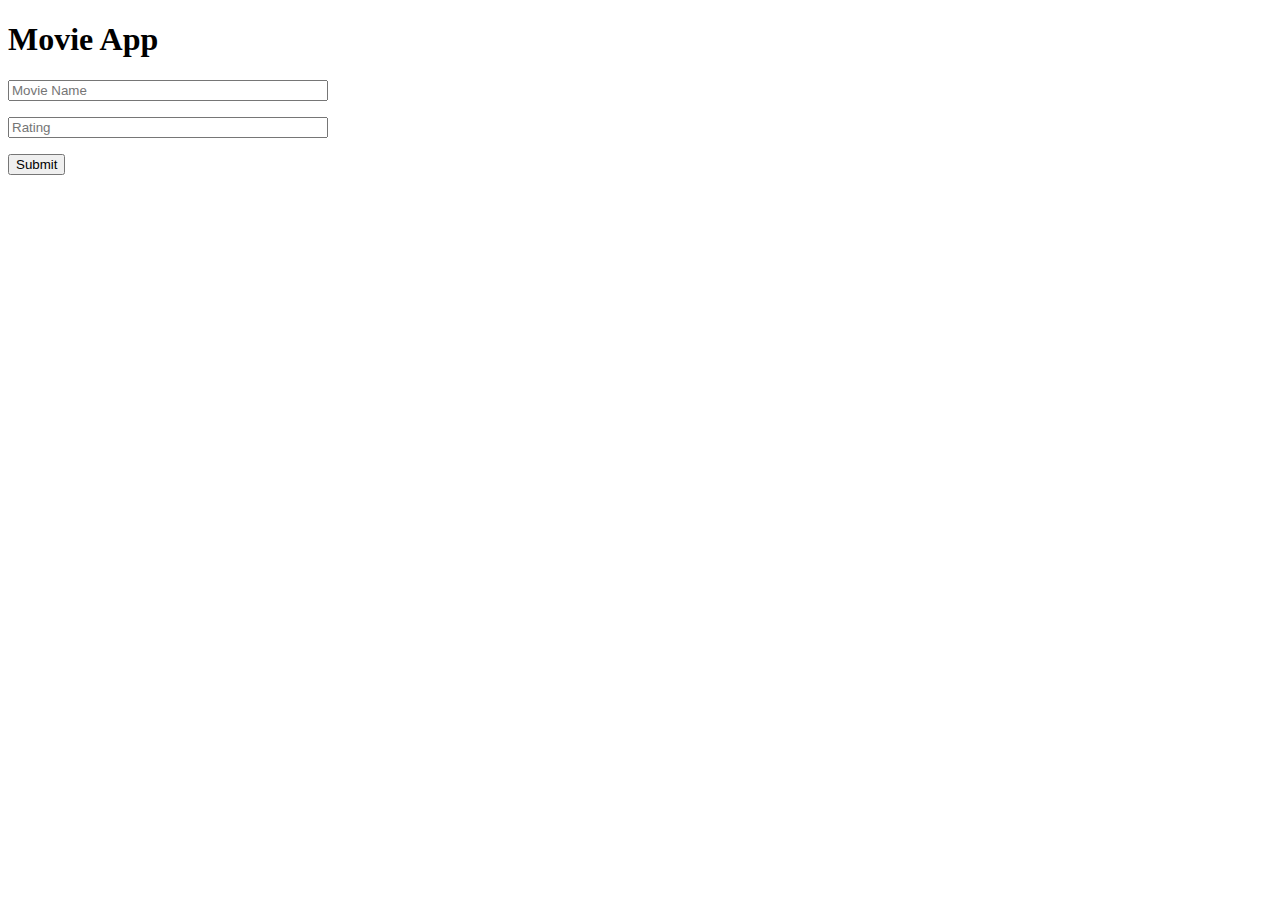
<file: Part 2/index.html>
<!DOCTYPE html>
<html lang="en">

<head>
    <meta charset="UTF-8">
    <meta http-equiv="X-UA-Compatible" content="IE=edge">
    <meta name="viewport" content="width=device-width, initial-scale=1.0">
    <link rel="stylesheet" href="style.css">
    <title>Movie App</title>
</head>

<body>
    <h1 id="title">Movie App</h1>

    <form action="" id="movie-form">
        <input type="text" id='movie-name' placeholder='Movie Name' minlength="2">
        <input type="number" id='rating' placeholder="Rating" max="10" min="0">
    </form>
    <button type='submit' id='submit-btn'>Submit</button>


    <section id="movies"></section>




    <script src="https://code.jquery.com/jquery-3.6.0.js"
        integrity="sha256-H+K7U5CnXl1h5ywQfKtSj8PCmoN9aaq30gDh27Xc0jk=" crossorigin="anonymous"></script>

    <script src="app.js"></script>
</body>

</html>
</file>
<file: Part 2/style.css>
#movie-form {
    display: flex;
    flex-direction: column;
    width: 25vw;
    
}
input[type="text"] {
    margin-bottom: 1rem;
}
input[type="number"] {
    margin-bottom: 1rem;
}

button[type="submit"] {
    margin-bottom: 2rem;
}
 
#select {
    display: flex;
    flex-direction: column;
    width: 10vw;
}

.outside {
    display: flex;
    justify-content: center;
    align-items: center;
    flex-direction: column;
    margin-bottom: 2rem;
}

.inside {
    display: flex;
    justify-content: center;
    align-items: center;
    flex-direction: column;
}

.movie {
    margin-bottom: 1rem;
    font-size: 30px;
}

.rate {
    margin-bottom: 1rem;
    font-size: 25px;
}
</file>
